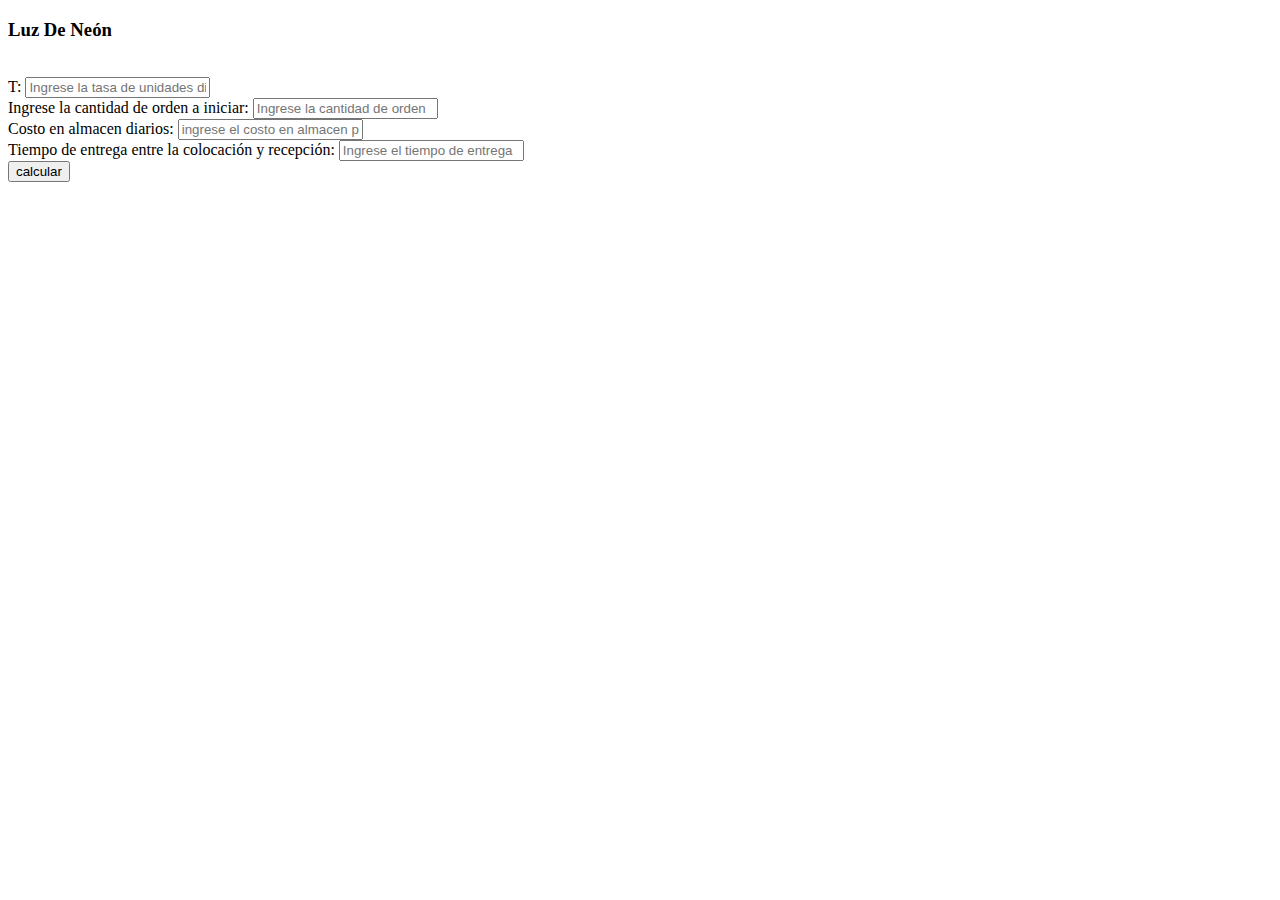
<file: proyecto_final_Simulacion/index.html>
<!DOCTYPE html>
<html lang="es">
<head>
    <meta charset="UTF-8">
    <meta http-equiv="X-UA-Compatible" content="IE=edge">
    <meta name="viewport" content="width=device-width, initial-scale=1.0">
    <title>Poryecto Luz neon</title>
    <link rel="stylesheet" href="style.css">
    <link href="https://cdn.jsdelivr.net/npm/bootstrap@5.3.0-alpha3/dist/css/bootstrap.min.css" rel="stylesheet" integrity="sha384-KK94CHFLLe+nY2dmCWGMq91rCGa5gtU4mk92HdvYe+M/SXH301p5ILy+dN9+nJOZ" crossorigin="anonymous">
</head>

<body>
<script src="https://cdn.jsdelivr.net/npm/bootstrap@5.3.0-alpha3/dist/js/bootstrap.bundle.min.js" integrity="sha384-ENjdO4Dr2bkBIFxQpeoTz1HIcje39Wm4jDKdf19U8gI4ddQ3GYNS7NTKfAdVQSZe" crossorigin="anonymous"></script>


    <h3 class="text-center" >Luz De Neón</h3>
    <br/>
    <form method="post" action="resultado.php">
<div class="card">
    
    <div class="card-body">
    
        
        <!-- Tasa (Unidades por dia) -->
        <div class="mb-3">
        <label for="D" class="form-label">T:</label>
        <input type="text"
            class="form-control" name="D"  aria-describedby="helpId" placeholder="Ingrese la tasa de unidades diarias">
        </div>

        <!-- inicio de orden (Por pedido) -->

        <div class="mb-3">
        <label for="K" class="form-label">Ingrese la cantidad de orden a iniciar:</label>
        <input type="text"
            class="form-control" name="K" aria-describedby="helpId" placeholder="Ingrese la cantidad de orden">
        </div>

        <!-- alacen (por unidad y por dia) -->
        <div class="mb-3">
          <label for="H" class="form-label">Costo en almacen diarios:</label>
          <input type="text"
            class="form-control" name="H"  aria-describedby="helpId" placeholder="ingrese el costo en almacen por dia y unidad">
        </div>

        <!-- Dias (Tiempo de entrega entre la colocación y recepción) -->
        <div class="mb-3">
          <label for="L" class="form-label">Tiempo de entrega entre la colocación y recepción:</label>
          <input type="text"
            class="form-control" name="L"  aria-describedby="helpId" placeholder="Ingrese el tiempo de entrega ">
        </div>

    </div>
    
    
    
    </form>

    <form method="post" action=resultado.php>
     <input type="submit" value="calcular" class="btn btn-success">   
    </form>

</div>
</body>
</html>
</file>
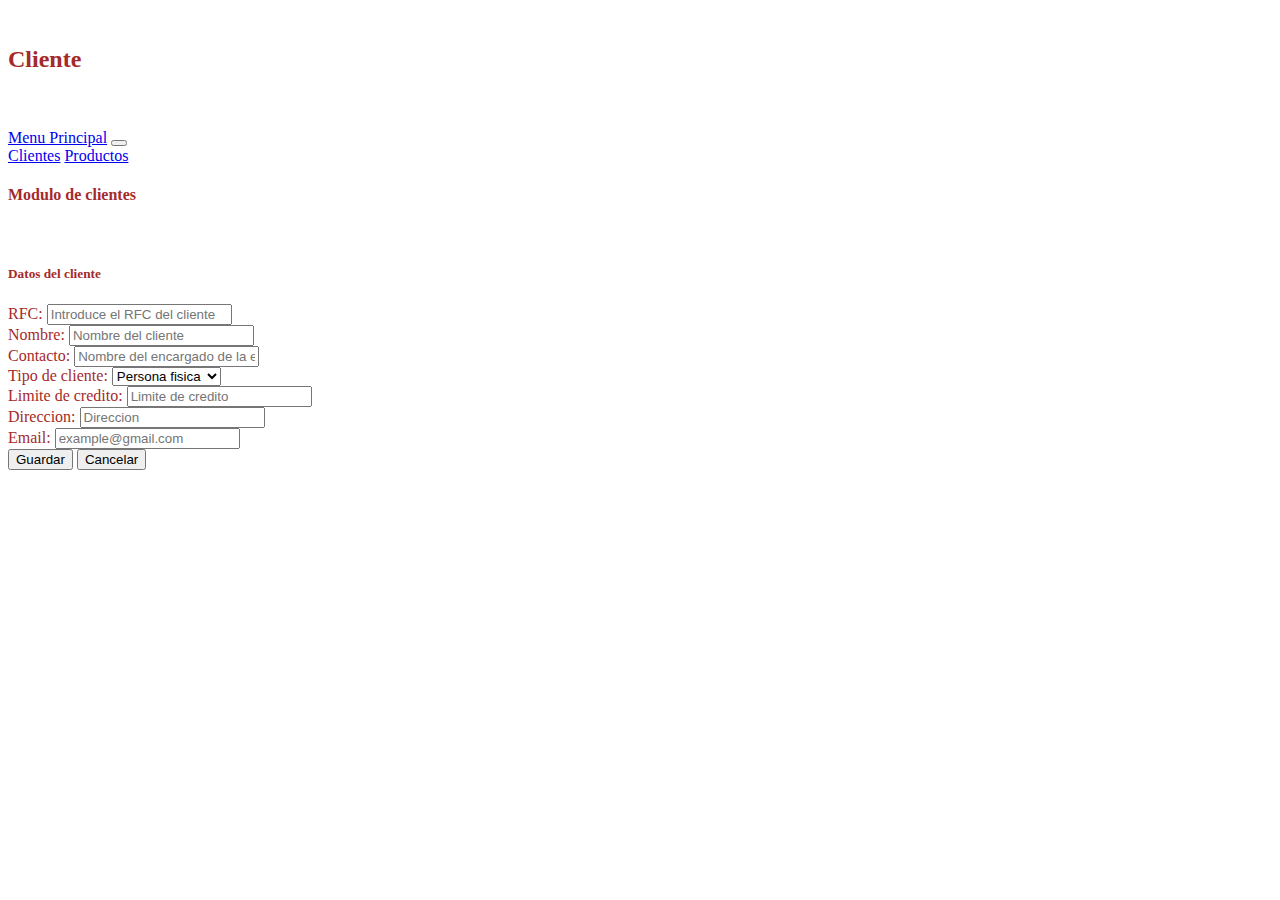
<file: AltaDeProductos/cliente.html>
<html>
  <head>
    <div class="text-light bg-dark">
        <br>
        <h2>Cliente</h2>
        <br>
      </div>
    <meta charset="utf-8" />
    <meta name="viewport" content="while=device-width,initial-scale=1,shrink-to-fit=no"> 
    <link href="https://cdn.jsdelivr.net/npm/bootstrap@5.0.2/dist/css/bootstrap.min.css" rel="stylesheet" 
    integrity="sha384-EVSTQN3/azprG1Anm3QDgpJLIm9Nao0Yz1ztcQTwFspd3yD65VohhpuuCOmLASjC" crossorigin="anonymous">
    
    </head>
    <div class="modul">
        <title>Modulo de clientes</title>
        <br>
    </div>


    <nav class="navbar navbar-expand-lg navbar-light bg-light">
      <a class="navbar-brand" href="inicio.html">Menu Principal</a>
      <button
        class="navbar-toggler"
        type="button"
        data-toggle="collapse"
        data-target="#navbarNavAltMarkup"
        aria-controls="navbarNavAltMarkup"
        aria-expanded="false"
        aria-label="Toggle navigation"
      >
        <span class="navbar-toggler-icon"></span>
      </button>
      <div class="collapse navbar-collapse" id="navbarNavAltMarkup">
        <div class="navbar-nav">
          <a class="nav-item nav-link" href="cliente.html">Clientes</a>
          <a class="nav-item nav-link" href="productos.html">Productos</a>
        </div> 
      </div>
    </nav>
  </head>

  <body>
    <style>
      body{
        color:brown;
      }
    </style>
    <script src="https://cdn.jsdelivr.net/npm/bootstrap@5.0.2/dist/js/bootstrap.bundle.min.js" integrity="sha384-MrcW6ZMFYlzcLA8Nl+NtUVF0sA7MsXsP1UyJoMp4YLEuNSfAP+JcXn/tWtIaxVXM" crossorigin="anonymous"></script>

    <div class="container">
      <div class="row">
        <div class="col"></div>
            <div class="col-8">
                <h4>
                    Modulo de clientes
                </h4>
                <br>
        </div>
            <div class="col-9">
              <h5>
                Datos del cliente
              </h5>
              
              <div class="mb-3">
                <label for="inputRFC"
                class= "form-label">
                RFC:
              </label>
              <input type="text"
              placeholder= "Introduce el RFC del cliente"
              class="form-control"
              id="inputRFC" name="inputRFC"
              aria-label="form-control-sm">
              </div>

              <div class="mb-3":>
              <label for="inputNombre">
                Nombre:</label>
             <input type="text" 
             placeholder="Nombre del cliente"
             class="form-control"
             aria-label="form-control-sm"
             id="inputNombre" name="inputNombre">
              </div>

            <div class="mb-3":>
                <label for="inputContacto">
                Contacto:</label>
              <input type="text" 
              placeholder="Nombre del encargado de la empresa"
            class="form-control"
                  aria-label="form-control-sm"
                  id="inputContacto" name="inputContacto">
           </div>

    <div class="mb-3">
      <label for="selectTipo de cliente">
        Tipo de cliente:
      </label>
      <select  id="imputTipocliente" name="imputTipocliente"
      class="form-select-form-select">
        <option value="1">Persona fisica</option>
        <option value="2">Persona moral</option>
      </select>
    </div>


    <div class="mb-3">
        <label for="inputLimite de credito">
          Limite de credito:
        </label>
        <input type="text"
        id="inputLimite de credito" name="inputLimite de credito"
        placeholder="Limite de credito"
        class="form-control"
        aria-label="form-control"
        >
      
      </div>

      <div class="mb-3">
        <label for="inputDireccion">
          Direccion:
        </label>
        <input type="text"
        id="inputDireccion" name="inputDireccion"
        placeholder="Direccion"
        class="form-control"
        aria-label="form-control"
        > 
      </div>

      <div class="mb-3">
        <label for="inputEmail">
          Email:
        </label>
        <input type="text"
        id="inputEmail" name="inputEmail"
        placeholder="example@gmail.com"
        class="form-control"
        aria-label="form-control"> 
      </div>
      

        <div class="mb-4">
          <button type="submit" class="btn btn-outline-success">Guardar</button>

          <button type="reset" class="btn btn-outline-danger">Cancelar</button>
        </div>
        
        </div>
        </div>
        <div class="col"></div>
      </div>
    <script src="js/bootstrap.min.js" crossorigin="anonymous"></script>
  </body>
</html>
</file>
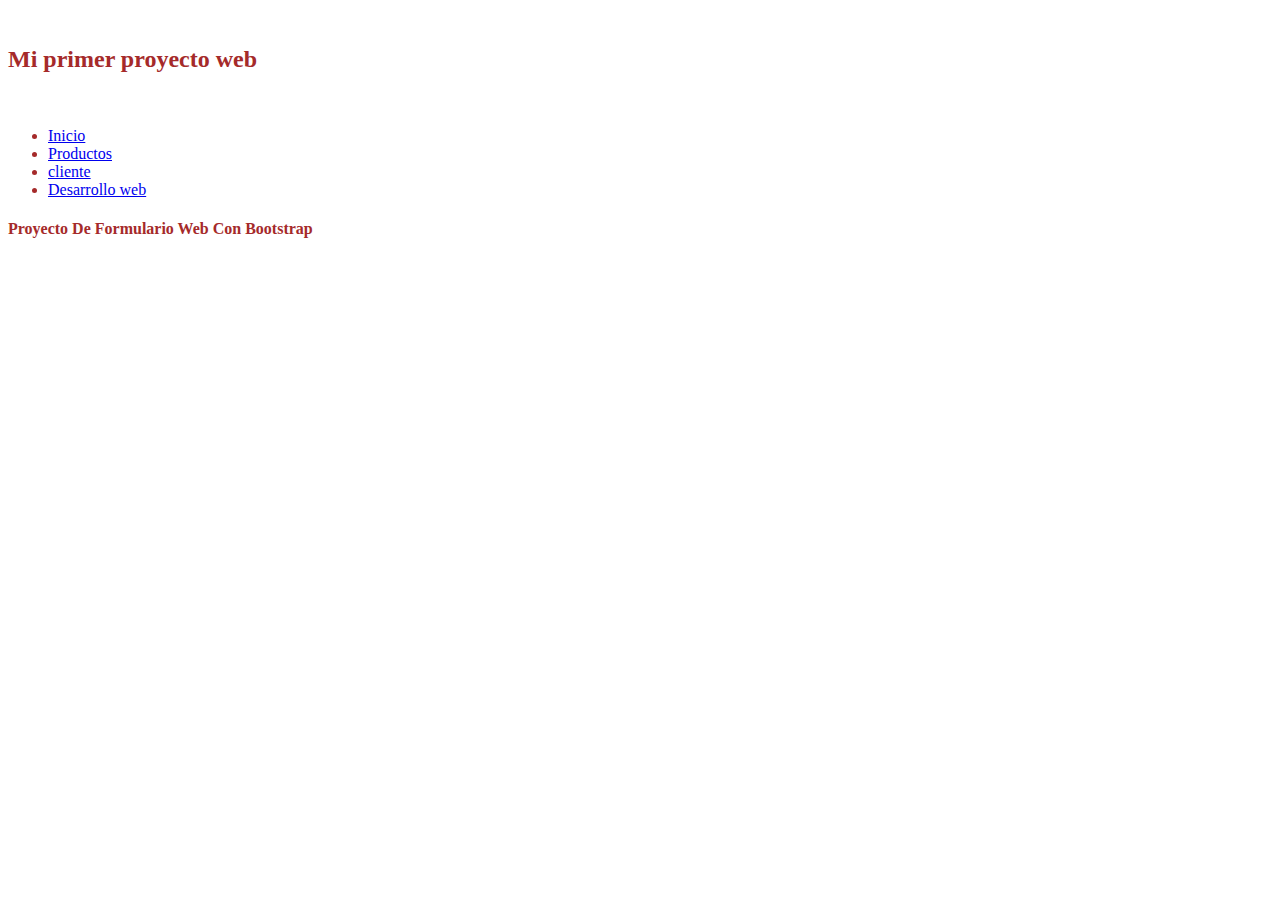
<file: AltaDeProductos/inicio.html>
<html>
    <head>
        <title>Pagina de inicio</title>
        <div class="text-light bg-dark">
          <br>
          <h2>Mi primer proyecto web</h2>
          <br>
        </div>
        <meta charset="utf-8">
        <meta name="viewport" content="while=device-width,initial-scale=1,shrink-to-fit=no"> 
        <link href="https://cdn.jsdelivr.net/npm/bootstrap@5.0.2/dist/css/bootstrap.min.css" rel="stylesheet" 
        integrity="sha384-EVSTQN3/azprG1Anm3QDgpJLIm9Nao0Yz1ztcQTwFspd3yD65VohhpuuCOmLASjC" crossorigin="anonymous">
        
    </head>
    <body>
      <style>
        body{
          color:brown;
        }
      </style>
      <script src="https://cdn.jsdelivr.net/npm/bootstrap@5.0.2/dist/js/bootstrap.bundle.min.js" integrity="sha384-MrcW6ZMFYlzcLA8Nl+NtUVF0sA7MsXsP1UyJoMp4YLEuNSfAP+JcXn/tWtIaxVXM" crossorigin="anonymous"></script>

        
        <div class="contenedor">
          <ul class="nav nav-tabs">
            <li class="nav-item">
              <a class="nav-link active" href="inicio.html">Inicio</a>
            </li>
            <li class="nav-item">
              <a class="nav-link" href="consultaProductos.php">Productos</a>
            </li>
            <li class="nav-item">
              <a class="nav-link" href="cliente.html">cliente</a>
            </li>
            <li class="nav-item">
              <a class="nav-link disabled" href="#">Desarrollo web</a>
            </li>
          </ul>
            <div class="row">
                <div class="col">
                    
                </div>

                <div class="col-6">
                    <h4>Proyecto De Formulario Web Con Bootstrap</h4>

                </div>

                <div class="col">
                    
                </div>

            </div>
        </div>
        
        
    </body>

    <footer>

    </footer> <!--parte de abajo como comentarios -->
</html>
</file>
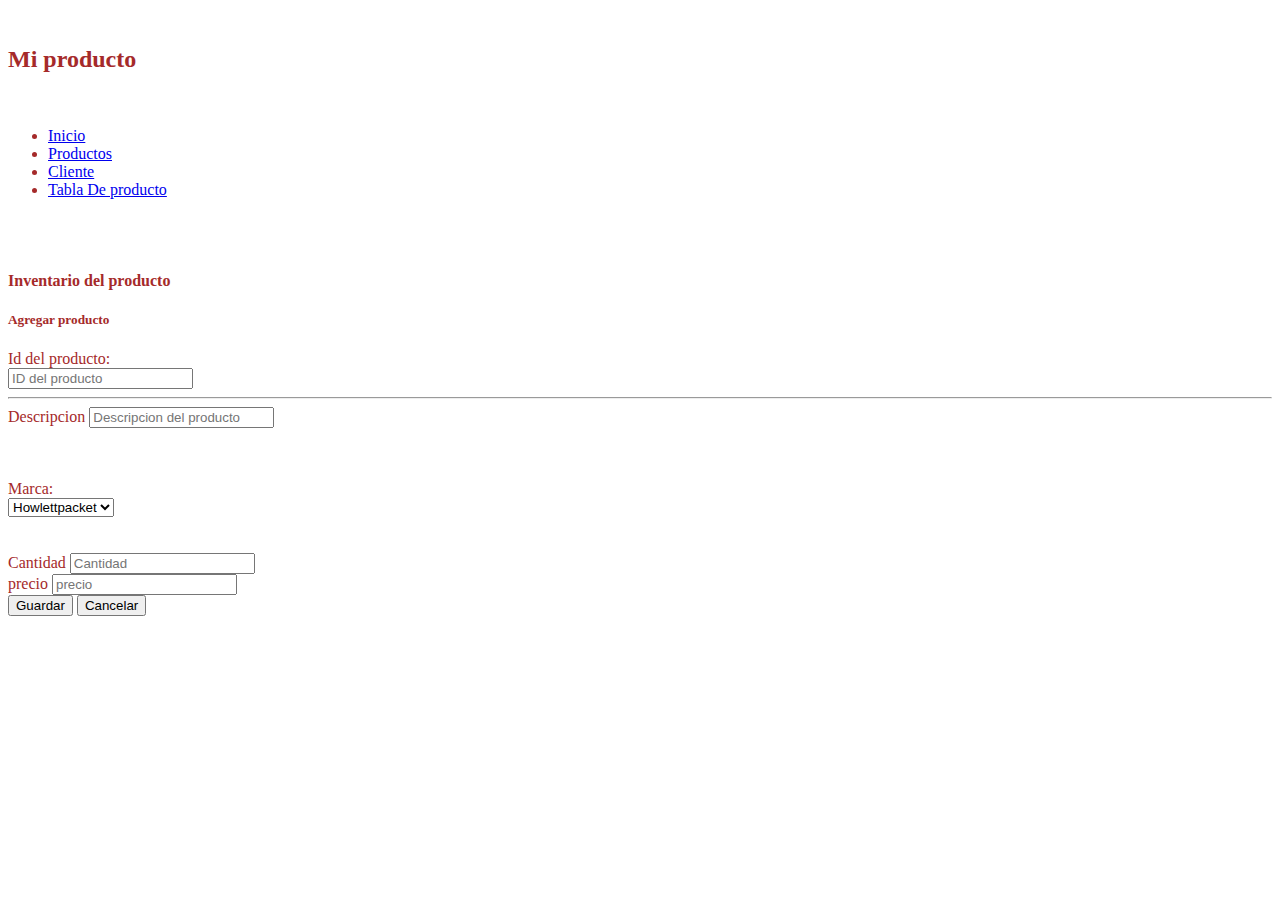
<file: AltaDeProductos/productos.html>
<html>
    <head>
        <title>Modulo de productos</title>
        <div class="text-light bg-dark">
          <br>
          <h2>Mi producto</h2>
          <br>
        </div>
        <meta charset="utf-8">
    </head>
    <body>
      <style>
        body{
          color:brown;
        }
      </style>
        <script src="https://cdn.jsdelivr.net/npm/bootstrap@5.0.2/dist/js/bootstrap.bundle.min.js" integrity="sha384-MrcW6ZMFYlzcLA8Nl+NtUVF0sA7MsXsP1UyJoMp4YLEuNSfAP+JcXn/tWtIaxVXM" crossorigin="anonymous"></script>
        <div class="contenedor">
          <ul class="nav nav-tabs">
            <li class="nav-item">
              <a class="nav-link active" href="inicio.html">Inicio</a>
            </li>
            <li class="nav-item">
              <a class="nav-link" href="productos.html">Productos</a>
            </li>
            <li class="nav-item">
              <a class="nav-link" href="cliente.html">Cliente</a>
            </li>
            <li class="nav-item">
              <a class="nav-link disabled" href="consultaProductos.php">Tabla De producto</a>
            </li>
          </ul>
          <meta name="viewport" content="while=device-width,initial-scale=1,shrink-to-fit=no"> 
          <link href="https://cdn.jsdelivr.net/npm/bootstrap@5.0.2/dist/css/bootstrap.min.css" rel="stylesheet" 
          integrity="sha384-EVSTQN3/azprG1Anm3QDgpJLIm9Nao0Yz1ztcQTwFspd3yD65VohhpuuCOmLASjC" crossorigin="anonymous">
              <div class="row">
                <div class="col-4">
                    
                </div>
                <br>
                <div class="col-8">
                  <br>
                  <h4 class="display-7">Inventario del producto</h4>
                  <h5>Agregar producto</h5>
                  <form id="frmProductos"          
                  action="Altaproducto.php" method="post">
                    
                  <div class="mb-8"> 
                    <label for="inputIdproductos"
                        class="form-label">
                        Id del producto:
                        </label>
                        <div class="col-4">
                        <input type="text"
                    placeholder= "ID del producto"
                    class="form-control-sm"
                    id="imputIdProductos" name="imputIdProductos"
                    aria-label="form control-sm"
                    div class="col-1"> </div>
                    <hr>
                    <div class="col-7">
                    <label for="imputDescripcion">Descripcion</label> 
                    <input type="text"
                    placeholder="Descripcion del producto"
                    class="form-control"
                    aria-label="form-control-sm"
                    id="inputDescripcion" name="inputDescripcion"> </div>
                  </div>
                 </div>
                    
              </div>
              </div> 
              <div class="row">
                <div class="col-4"></div>
                <br>
                <div class="col-8">
                  <br>
                  <div class="mb-4"> <!--titulos con una barra de opciones  -->
                    <label for="selectMarca">
                        Marca:
                    </label>
                    <div class="col-4">
                    <select class="form-select form-select-sm"
                      id="selectMarca" name="selectMarca">
                      <option value="1">Howlettpacket</option>
                      <option value="2">Dell</option>
                      <option value="3">Lenovo</option>
                      <option value="4">Acer</option>
                      <option value="5">Asus</option>
                      <option value="6">Huawei</option> </div>
                    </select>
                  </div>
                </div>
                
              </div> 
              <div class="row"> <!--un div es sección  la clase row es fila  -->
                <div class="col-4"></div>
                <br>
                <div class="col-8">
                  <br>
                  <div class="mb-3">  <!--mb es la separacion de lienas   -->
                    <label for="imputCantidad">
                      Cantidad
                    </label>
                    <input type="text"
                    id="imputCantidad" name="imputCantidad"
                    class="form-control-sm"
                    placeholder="Cantidad"
                    aria-label="form-control-sm">
                 </div>
                 <div class="mb-3"> <!--titulos con una barra de escritura  -->
                    <label for="imputprecio">
                      precio
                    </label>
                    <input type="text"
                    id="imputprecio" name="imputprecio"
                    class="form-control-sm"
                    placeholder="precio"
                    aria-label="form-control-sm">
                 </div>
                 
                 <div class="mb-4">
                  <button type="submit" class="btn btn-outline-success">Guardar</button>

                   <button type="reset" class="btn btn-outline-danger">Cancelar</button>

                  </div>
                </div>
            </div>
    </body>

    <footer>
      

    </footer> <!--parte de abajo como comentarios -->
</html>
</file>
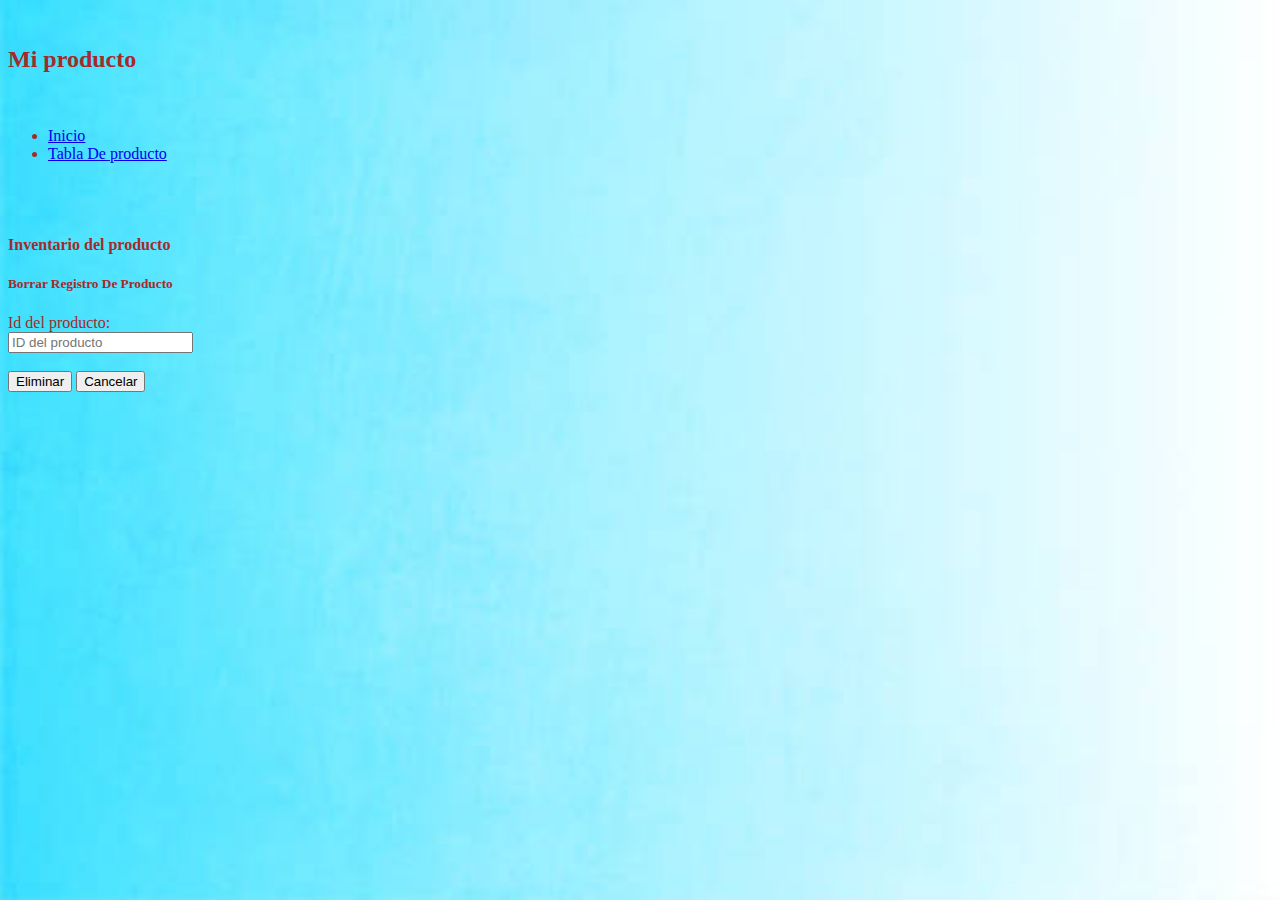
<file: CRUDProductos/Deleteproductos.html>
<html>
    <head>
        <title>Modulo de productos</title>
        <div class="text-light bg-dark">
          <br>
          <h2>Mi producto</h2>
          <br>
        </div>
        <meta charset="utf-8">
    </head>
    <body>
      <style>
        body{
          background:url(fondo2.jpg);
          background-size:cover;
           background-repeat: no-repeat;
          color:brown;

        }
      </style>

        <script src="https://cdn.jsdelivr.net/npm/bootstrap@5.0.2/dist/js/bootstrap.bundle.min.js" integrity="sha384-MrcW6ZMFYlzcLA8Nl+NtUVF0sA7MsXsP1UyJoMp4YLEuNSfAP+JcXn/tWtIaxVXM" crossorigin="anonymous"></script>
        <div class="contenedor">
          <ul class="nav nav-tabs">
            <li class="nav-item">
              <a class="nav-link active" href="inicio.html">Inicio</a>
            </li>
            <li class="nav-item">
              <a class="nav-link disabled" href="consultaProductos.php">Tabla De producto</a>
            </li>
          </ul>
          <meta name="viewport" content="while=device-width,initial-scale=1,shrink-to-fit=no"> 
          <link href="https://cdn.jsdelivr.net/npm/bootstrap@5.0.2/dist/css/bootstrap.min.css" rel="stylesheet" 
          integrity="sha384-EVSTQN3/azprG1Anm3QDgpJLIm9Nao0Yz1ztcQTwFspd3yD65VohhpuuCOmLASjC" crossorigin="anonymous">
              <div class="row">
                <div class="col-4">
                    
                </div>
                <br>
                <div class="col-8">
                  <br>
                  <h4 class="display-7">Inventario del producto</h4>
                  <h5>Borrar  Registro De Producto</h5>
                  <form id="frmDeleteProductos"          
                  action="DeleteProducto.php" method="post">
                    
                  <div class="mb-8"> 
                    <label for="inputIdproductos"
                        class="form-label">
                        Id del producto:
                        </label>
                        <div class="col-4">
                        <input type="text"
                    placeholder= "ID del producto"
                    class="form-control-sm"
                    id="imputIdProductos" name="imputIdProductos"
                    aria-label="form control-sm"
                    div class="col-1"> </div>
                    <br>
                 <div class="mb-4">
                  <button type="submit" class="btn btn-outline-success">Eliminar</button>

                   <button type="reset" class="btn btn-outline-danger">Cancelar</button>

                  </div>
                </div>
            </div>
    </body>

    <footer>
      

    </footer> <!--parte de abajo como comentarios -->
</html>
</file>
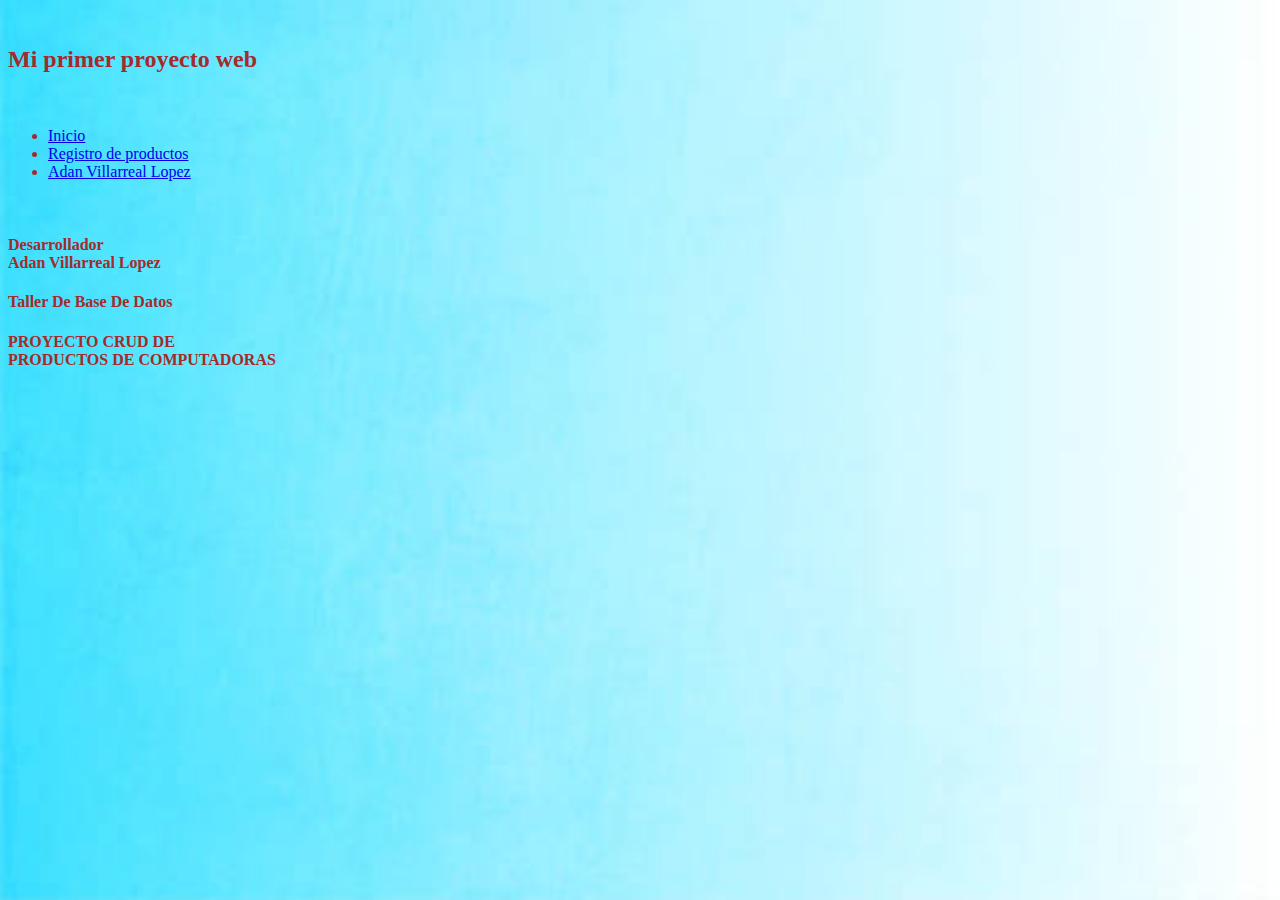
<file: CRUDProductos/inicio.html>
<html>
    <head>
        <title>Pagina de inicio</title>
        <div class="text-light bg-dark">
          <br>
          <h2 class="text-center">Mi primer proyecto web</h2>
          <br>
        </div>
        <meta charset="utf-8">
        <meta name="viewport" content="while=device-width,initial-scale=1,shrink-to-fit=no"> 
        <link href="https://cdn.jsdelivr.net/npm/bootstrap@5.0.2/dist/css/bootstrap.min.css" rel="stylesheet" 
        integrity="sha384-EVSTQN3/azprG1Anm3QDgpJLIm9Nao0Yz1ztcQTwFspd3yD65VohhpuuCOmLASjC" crossorigin="anonymous">
        
    </head>
    <body>
      <style>
        body{
          color:brown;
          background:url(fondo2.jpg);
          background-size:cover;
          background-repeat: no-repeat;
        }
      </style>

      <script src="https://cdn.jsdelivr.net/npm/bootstrap@5.0.2/dist/js/bootstrap.bundle.min.js" integrity="sha384-MrcW6ZMFYlzcLA8Nl+NtUVF0sA7MsXsP1UyJoMp4YLEuNSfAP+JcXn/tWtIaxVXM" crossorigin="anonymous"></script>

        
        <div class="contenedor">
          <ul class="nav nav-tabs">
            <li class="nav-item">
              <a class="nav-link active" href="inicio.html">Inicio</a>
            </li>
            <li class="nav-item">
              <a class="nav-link" href="consultaProductos.php">Registro de productos</a>
            </li>
            <li class="nav-item">
              <a class="nav-link disabled" href="#">Adan Villarreal Lopez</a>
            </li>
          </ul>
          <br>

              <div class="row">

                <div class="col">
                  <h4 class="text-center">Desarrollador <br> Adan Villarreal Lopez</h4>
                </div>

                <div class="col">
                  <h4 class="text-center">Taller De Base De Datos</h4>
                </div>
  
                  <div class="col">
                      <h4 class="text-center">PROYECTO CRUD DE <br> PRODUCTOS DE COMPUTADORAS</h4>
                  </div>
                 
              </div>



        </div>
        
        
    </body>

    <footer>

    </footer> <!--parte de abajo como comentarios -->
</html>
</file>
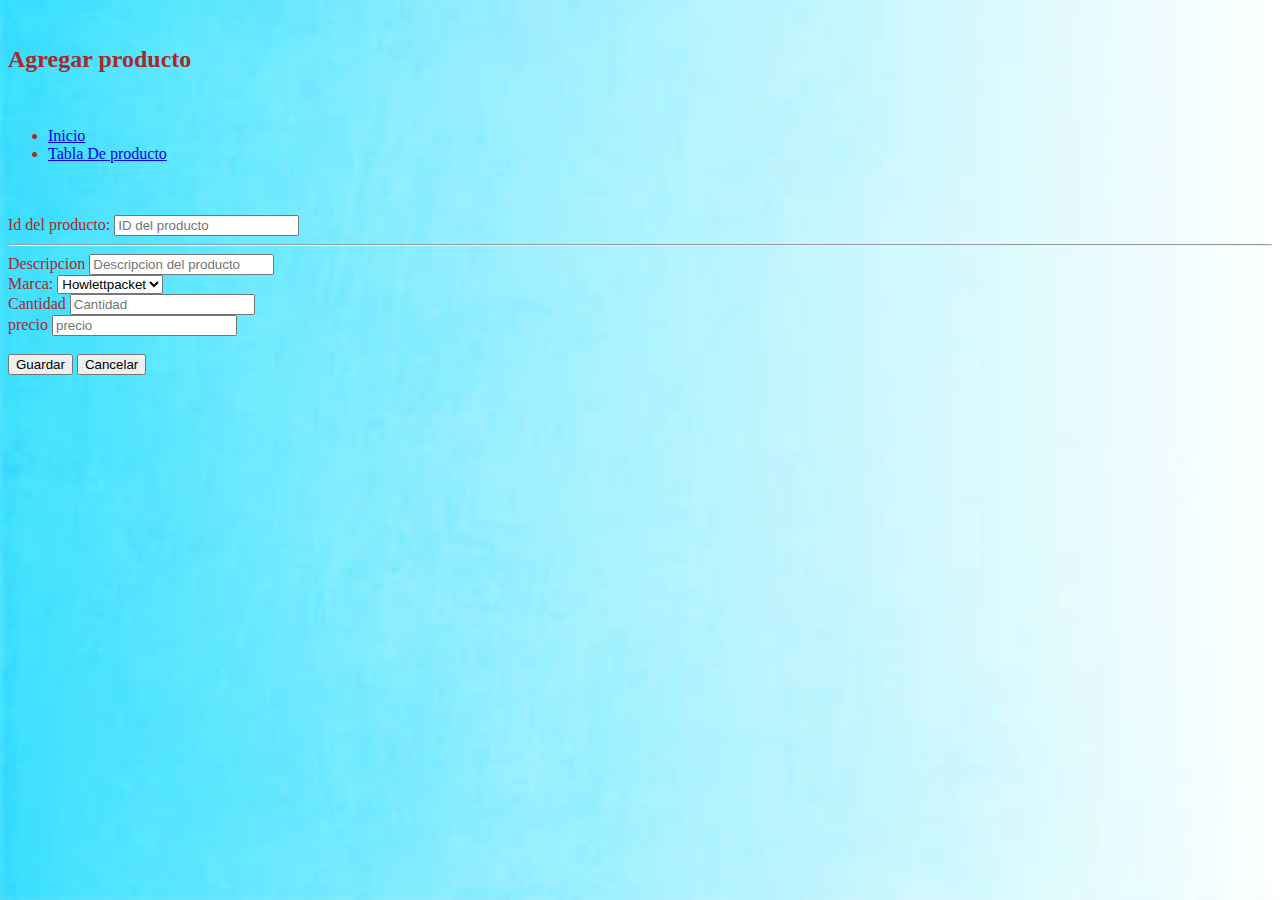
<file: CRUDProductos/productos.html>
<html>
    <head>
        <title>Modulo de productos</title>
        <div class="text-light bg-dark">
          <br>
          <h2 class="text-center">Agregar producto</h2>
          <br>
        </div>
        <meta charset="utf-8">
    </head>
    <body>
      <style>
        body{
          background:url(fondo2.jpg);
          background-size:cover;
          background-repeat: no-repeat;
          color:brown;
        }

      </style>
        <script src="https://cdn.jsdelivr.net/npm/bootstrap@5.0.2/dist/js/bootstrap.bundle.min.js" integrity="sha384-MrcW6ZMFYlzcLA8Nl+NtUVF0sA7MsXsP1UyJoMp4YLEuNSfAP+JcXn/tWtIaxVXM" crossorigin="anonymous"></script>
        <div class="contenedor">
          <ul class="nav nav-tabs">
            <li class="nav-item">
              <a class="nav-link active" href="inicio.html">Inicio</a>
            </li>
            <li class="nav-item">
              <a class="nav-link active" href="consultaProductos.php">Tabla De producto</a>
            </li>

          </ul>
          <meta name="viewport" content="while=device-width,initial-scale=1,shrink-to-fit=no">
          <link href="https://cdn.jsdelivr.net/npm/bootstrap@5.0.2/dist/css/bootstrap.min.css" rel="stylesheet" 
          integrity="sha384-EVSTQN3/azprG1Anm3QDgpJLIm9Nao0Yz1ztcQTwFspd3yD65VohhpuuCOmLASjC" crossorigin="anonymous">
             
                <div class="row">
                <div class="col"></div>
                <br>
                <div class="col">
                  <br>
                  <form id="frmProductos"          
                  action="Altaproducto.php" method="post">
                    
                  <div class="mb-8"> 
                    <label for="inputIdproductos"
                        class="form-label">
                        Id del producto:
                        </label>
                        <input type="text"
                    placeholder= "ID del producto"
                    class="form-control-sm"
                    id="imputIdProductos" name="imputIdProductos"
                    aria-label="form control-sm"
                    div class="">
                    <hr>
                    <div class="">
                    <label for="imputDescripcion">Descripcion</label> 
                    <input type="text"
                    placeholder="Descripcion del producto"
                    class="form-control"
                    aria-label="form-control-sm"
                    id="inputDescripcion" name="inputDescripcion"> </div>
                  </div>
                  <div class="mb-4"> <!--titulos con una barra de opciones  -->
                    <label for="selectMarca">
                        Marca:
                    </label>
                    
                    <select class="form-select form-select-sm"
                      id="selectMarca" name="selectMarca">
                      <option value="1">Howlettpacket</option>
                      <option value="2">Dell</option>
                      <option value="3">Lenovo</option>
                      <option value="4">Acer</option>
                      <option value="5">Asus</option>
                      <option value="6">Huawei</option>
                    </select>
                  </div>
                  <div class="mb-3">  <!--mb es la separacion de lienas   -->
                    <label for="imputCantidad">
                      Cantidad
                    </label>
                    <input type="text"
                    id="imputCantidad" name="imputCantidad"
                    class="form-control-sm"
                    placeholder="Cantidad"
                    aria-label="form-control-sm">
                 </div>
                 <div class=""> <!--titulos con una barra de escritura  -->
                    <label for="imputprecio">
                      precio
                    </label>
                    <input type="text"
                    id="imputprecio" name="imputprecio"
                    class="form-control-sm"
                    placeholder="precio"
                    aria-label="form-control-sm">
                 </div>
                 <br>
                 <div class="">
                  <a href="consultaProductos.php"><button type="submit" class="btn btn-outline-success"> Guardar</button></a>
                  

                   <button type="reset" class="btn btn-outline-danger">Cancelar</button>

                  </div>
                 </div>
                 <!-- aqui -->
                <div class="col"></div>
              </div>
              </div> 
                
    </body>

    <footer>
      

    </footer> <!--parte de abajo como comentarios -->
</html>
</file>
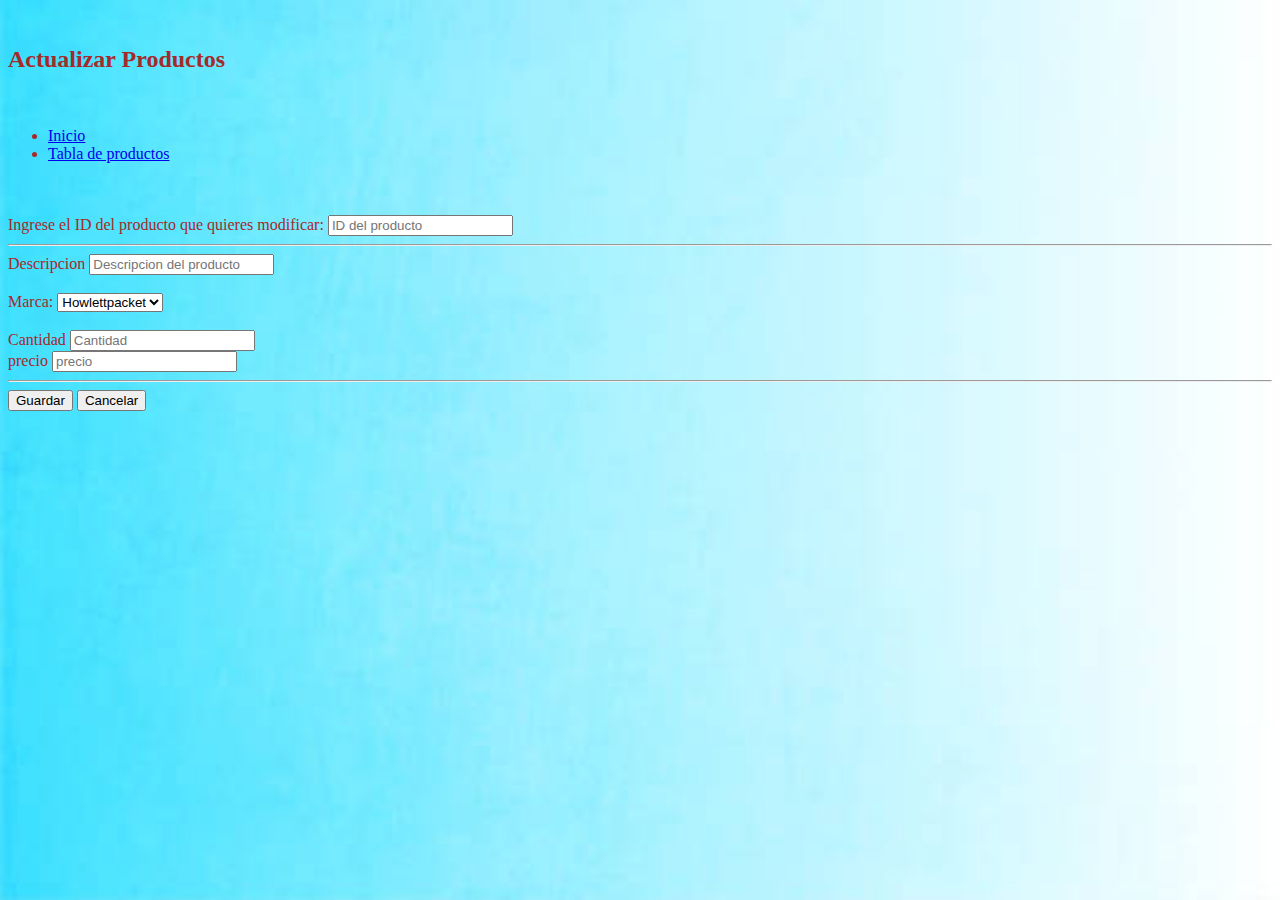
<file: CRUDProductos/Updateproductos.html>
<html>
    <head>
        <title>Modulo de productos</title>
        <div class="text-light bg-dark">
          <br>
          <h2 class="text-center">Actualizar Productos</h2>
          <br>
        </div>
        <meta charset="utf-8">
    </head>
    <body>
      <style>
        body{
          background:url(fondo2.jpg);
          background-size:cover;
           background-repeat: no-repeat;
          color:brown;
        }
      </style>
        <script src="https://cdn.jsdelivr.net/npm/bootstrap@5.0.2/dist/js/bootstrap.bundle.min.js" integrity="sha384-MrcW6ZMFYlzcLA8Nl+NtUVF0sA7MsXsP1UyJoMp4YLEuNSfAP+JcXn/tWtIaxVXM" crossorigin="anonymous"></script>
        <div class="contenedor">
          <ul class="nav nav-tabs">
            <li class="nav-item">
              <a class="nav-link active" href="inicio.html">Inicio</a>
            </li>
            <li class="nav-item">
              <a class="nav-link" href="consultaProductos.php">Tabla de productos</a>
            </li>

          </ul>
          <meta name="viewport" content="while=device-width,initial-scale=1,shrink-to-fit=no"> 
          <link href="https://cdn.jsdelivr.net/npm/bootstrap@5.0.2/dist/css/bootstrap.min.css" rel="stylesheet" 
          integrity="sha384-EVSTQN3/azprG1Anm3QDgpJLIm9Nao0Yz1ztcQTwFspd3yD65VohhpuuCOmLASjC" crossorigin="anonymous">
              <div class="row">
                <div class="col">
                    
                </div>
                <br>
                <div class="col">
                  <br>
                  <form id="frmUpdateProductos"          
                  action="Updateproducto.php" method="post">
                    
                  <div class="mb-8"> 
                    <label for="inputIdproductos"
                        class="form-label">
                        Ingrese el ID del producto que quieres modificar:
                        </label>

                        <input type="text"
                    placeholder= "ID del producto"
                    class="form-control-sm"
                    id="imputIdProductos" name="imputIdProductos"
                    aria-label="form control-sm"
                    div class="col-1">
                    <hr>
                    <label for="imputDescripcion">Descripcion</label> 
                    <input type="text"
                    placeholder="Descripcion del producto"
                    class="form-control"
                    aria-label="form-control-sm"
                    id="inputDescripcion" name="inputDescripcion">
                  </div>
                  
                  <div class="">
                    <br>
                    <div class="mb-4"> <!--titulos con una barra de opciones  -->
                      <label for="selectMarca">
                          Marca:
                      </label>
                      <select class="form-select form-select-sm"
                        id="selectMarca" name="selectMarca">
                        <option value="1">Howlettpacket</option>
                        <option value="Dell">Dell</option>
                        <option value="Lenovo">Lenovo</option>
                        <option value="Acer">Acer</option>
                        <option value="Asus">Asus</option>
                        <option value="Huawei">Huawei</option>
                      </select>
                    </div>
                  </div>
                  <!-- aqui -->
                  
                  <div class="">
                    <br>
                    <div class="mb-3">  <!--mb es la separacion de lienas   -->
                      <label for="imputCantidad">
                        Cantidad
                      </label>
                      <input type="text"
                      id="imputCantidad" name="imputCantidad"
                      class="form-control-sm"
                      placeholder="Cantidad"
                      aria-label="form-control-sm">
                   </div>
                   <div class="mb-3"> <!--titulos con una barra de escritura  -->
                      <label for="imputprecio">
                        precio
                      </label>
                      <input type="text"
                      id="imputprecio" name="imputprecio"
                      class="form-control-sm"
                      placeholder="precio"
                      aria-label="form-control-sm">
                   </div>
                   <hr>

                   <div class="mb-4">
                    <button type="submit" class="btn btn-outline-success">Guardar</button>
  
                     <button type="reset" class="btn btn-outline-danger">Cancelar</button>
  
                    </div>
                  </div>
                 </div>
                 <div class="col"></div>
                    
              </div>
              </div> 
    </body>

    <footer>
      

    </footer> <!--parte de abajo como comentarios -->
</html>
</file>
<file: proyecto_final_Simulacion/style.css>
/* body{
    background: url(img/neon_fondo2.jpg);
} */
</file>
